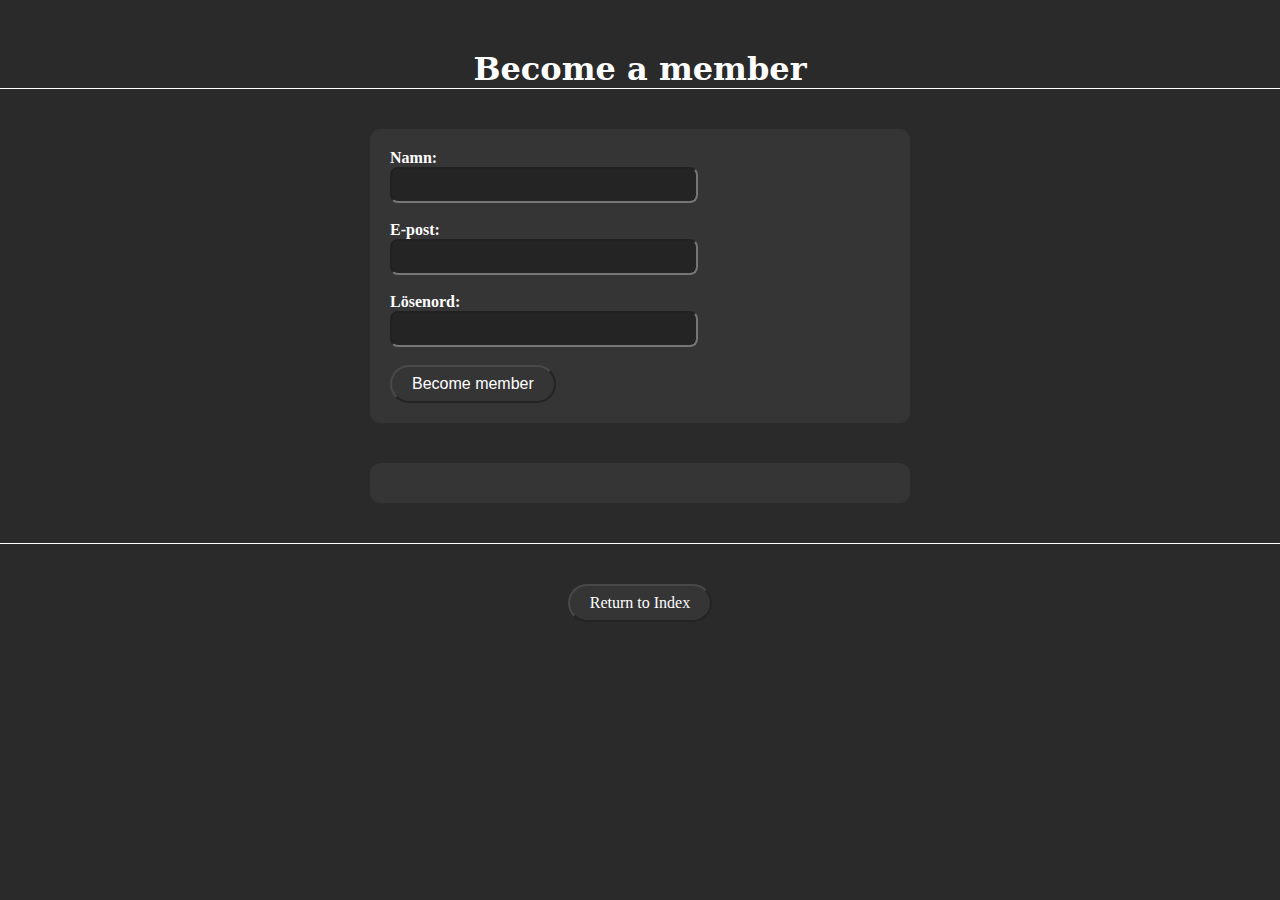
<file: StockStracker/register.html>
<!DOCTYPE html>
<html lang="sv">

<head>
    <meta charset="UTF-8">
    <title>Register</title>
    <link rel="stylesheet" href="css/style.css">
    <link rel="stylesheet" href="css/register.css">
</head>

<body>
    <header>
    <h1>Become a member</h1>
</header>

    <div class="line"> </div>

    <main>
        <form action="#" method="post">
            <label for="name">Namn:</label><br>
            <input type="text" id="name" name="name" required minlength="5"><br><br>
            <div id="name-feedback"></div>
            <label for="email">E-post:</label><br>
            <input type="email" id="email" name="email" required><br><br>
            <label for="password">Lösenord:</label><br>
            <input type="password" id="password" name="password" required minlength="8"><br><br>
            <input type="submit" value="Become member">
        </form>
    </main>

    <div id="submitted-data"></div>


    <div class="line">  </div>
    
    

    <footer class="bottom-navigation">
        <a href="index.html" class="btn-return">Return to Index</a>
    </footer>
    

  
    <script src="js/register.js"></script>
</body>

</html>
</file>
<file: StockStracker/css/style.css>
body {
    font-family: 'Merriweather', 'sans-serif';
    color: white;
    background-color: rgb(42,42,42);
    margin: 0;
    /* background: linear-gradient(to bottom, rgb(26,100,45), rgb(7,26,11)); */
   
    min-height: 100vh;

    
    
}

h1 {
    margin: 0;
    text-align: center;
    font-family: 'Merriweather', 'serif';
    padding-top: 50px;
}

.line {
    border-bottom: 1px solid white;
}
</file>
<file: StockStracker/css/register.css>
form {
    width: 500px;
    margin: 0 auto;
    padding: 20px;
    background-color: rgb(53, 53, 53);
    border-radius: 10px;
    margin-top: 40px;
    margin-bottom: 40px;
    
}

input[type="text"],
input[type="email"],
input[type="password"] {
    width: 300px;
    height: 30px;
    background-color: rgb(36, 36, 36);
    border-radius: 8px;
    color: white;
    font-size: 16px;
}

label {
    font-weight: bold;
}


.bottom-navigation {
    margin-top: 40px;
    display: flex;
    justify-content: center;
}

#submitted-data {
    width: 500px;
    margin: 0 auto;
    padding: 20px;
    background-color: rgb(53, 53, 53);
    border-radius: 10px;
    margin-top: 40px;
    margin-bottom: 40px;
}





.btn-return, input[type="submit"]  {
    border-radius: 30px;
    background-color: rgb(53, 53, 53);  
    transition: background-color 0.2s;
    border: 2px solid; 
    border-top-color: rgb(73, 73, 73);    
    border-left-color: rgb(73, 73, 73);  
    border-bottom-color: rgb(36,36,36);
    border-right-color: rgb(36,36,36);
    font-size: 16px; 
    padding: 8px;
    padding-left: 20px; 
    padding-right: 20px; 
    color: white;   
    text-decoration: none;
  
  }
  
.btn-return:hover, input[type="submit"]:hover {
    background-color: rgb(73, 73, 73);
    cursor: pointer;
}
</file>
